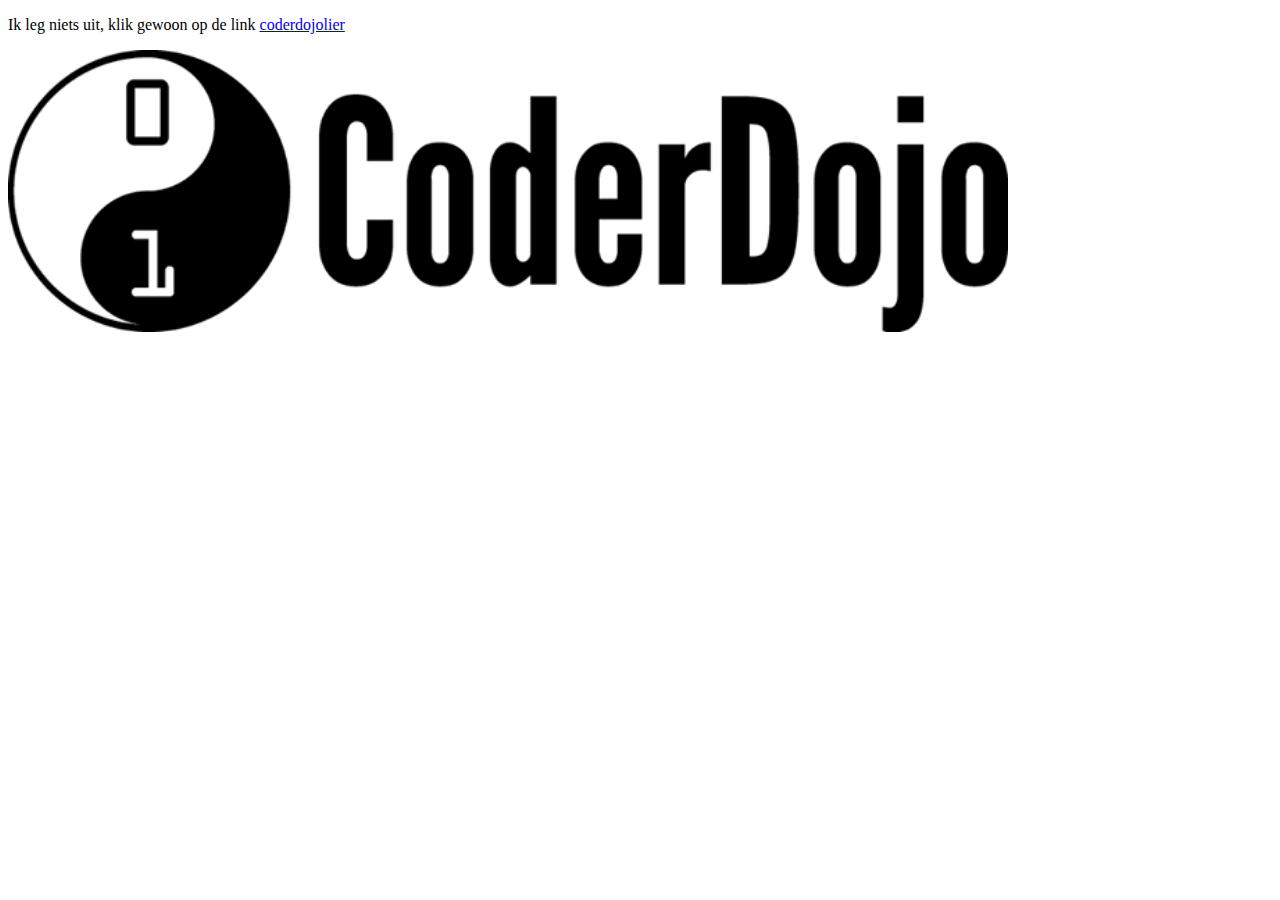
<file: coderdojo.html>
<!doctype html>
<html>
    <head>
    <title>Mijn allereerste webpagina</title>
    </head>
    <body>
<p>Ik leg niets uit, klik gewoon op de link <a href="http://lier.coderdojobelgium.be/">coderdojolier</a></p>
<p/><img
            src="afbeeldingen/ying yang.png"
            width="1000"
/></p>
</file>
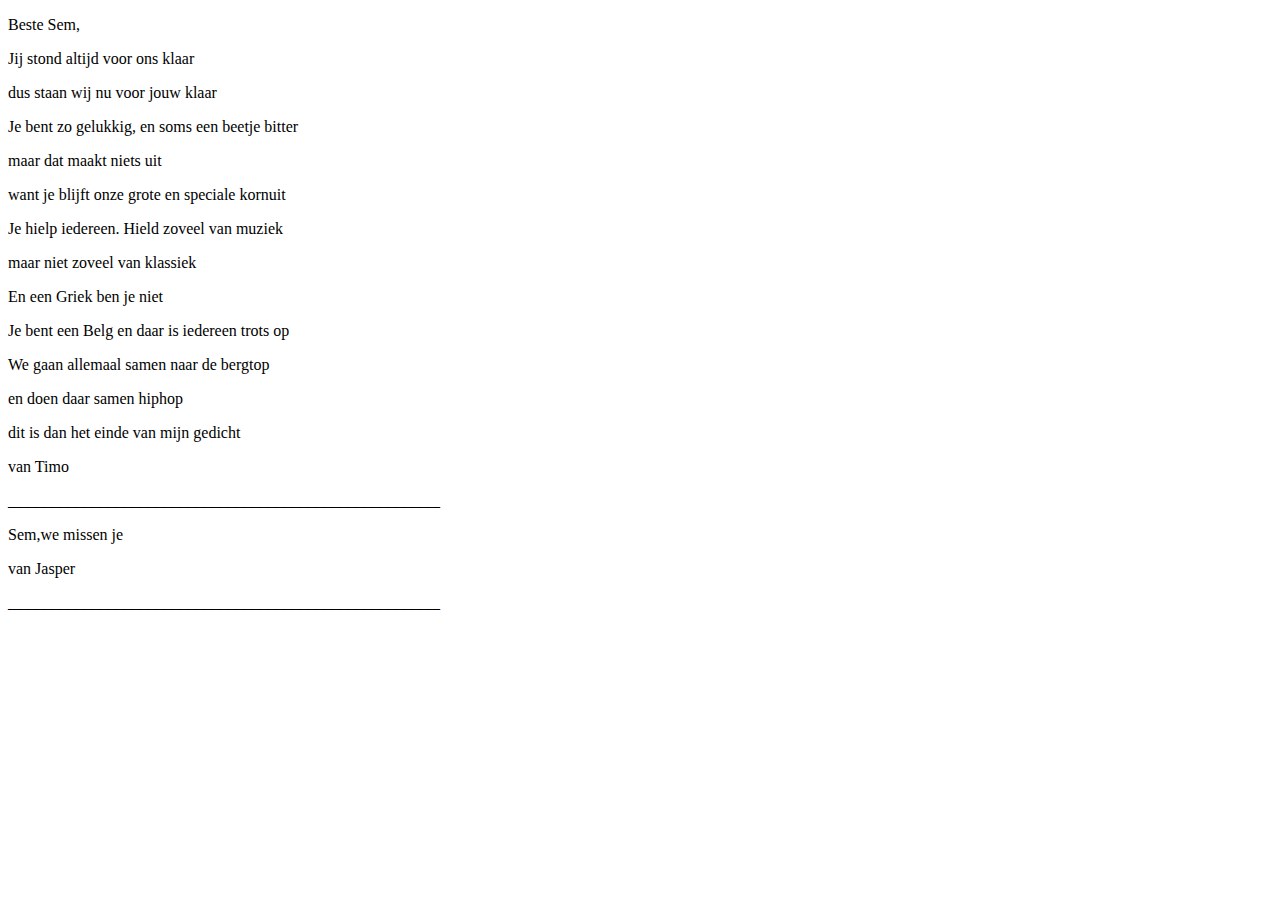
<file: sem/gedichtenklas.html>
<!doctype html>
<html>
    <head>
    <title>gedichten voor Sem</title>
    </head>
    <body>
        <p>Beste Sem,</p>
        <p>Jij stond altijd voor ons klaar</p>
        <p>dus staan wij nu voor jouw klaar</p>
        <p>Je bent zo gelukkig, en soms een beetje bitter</p>
        <p>maar dat maakt niets uit</p>
        <p>want je blijft onze grote en speciale kornuit</p>
        <p>Je hielp iedereen. Hield zoveel van muziek</p>
        <p>maar niet zoveel van klassiek</p>
        <p>En een Griek ben je niet</p>
        <p>Je bent een Belg en daar is iedereen trots op</p>
        <p>We gaan allemaal samen naar de bergtop<p/>
        <p>en doen daar samen hiphop<p/>
        <p>dit is dan het einde van mijn gedicht</p>
        <p> </p>
        <p>van Timo</p>
        <p>______________________________________________________</p>
        <p>Sem,we missen je</p>
        <p>van Jasper</p>
        <p>______________________________________________________</p>
    </body>
</html>
</file>
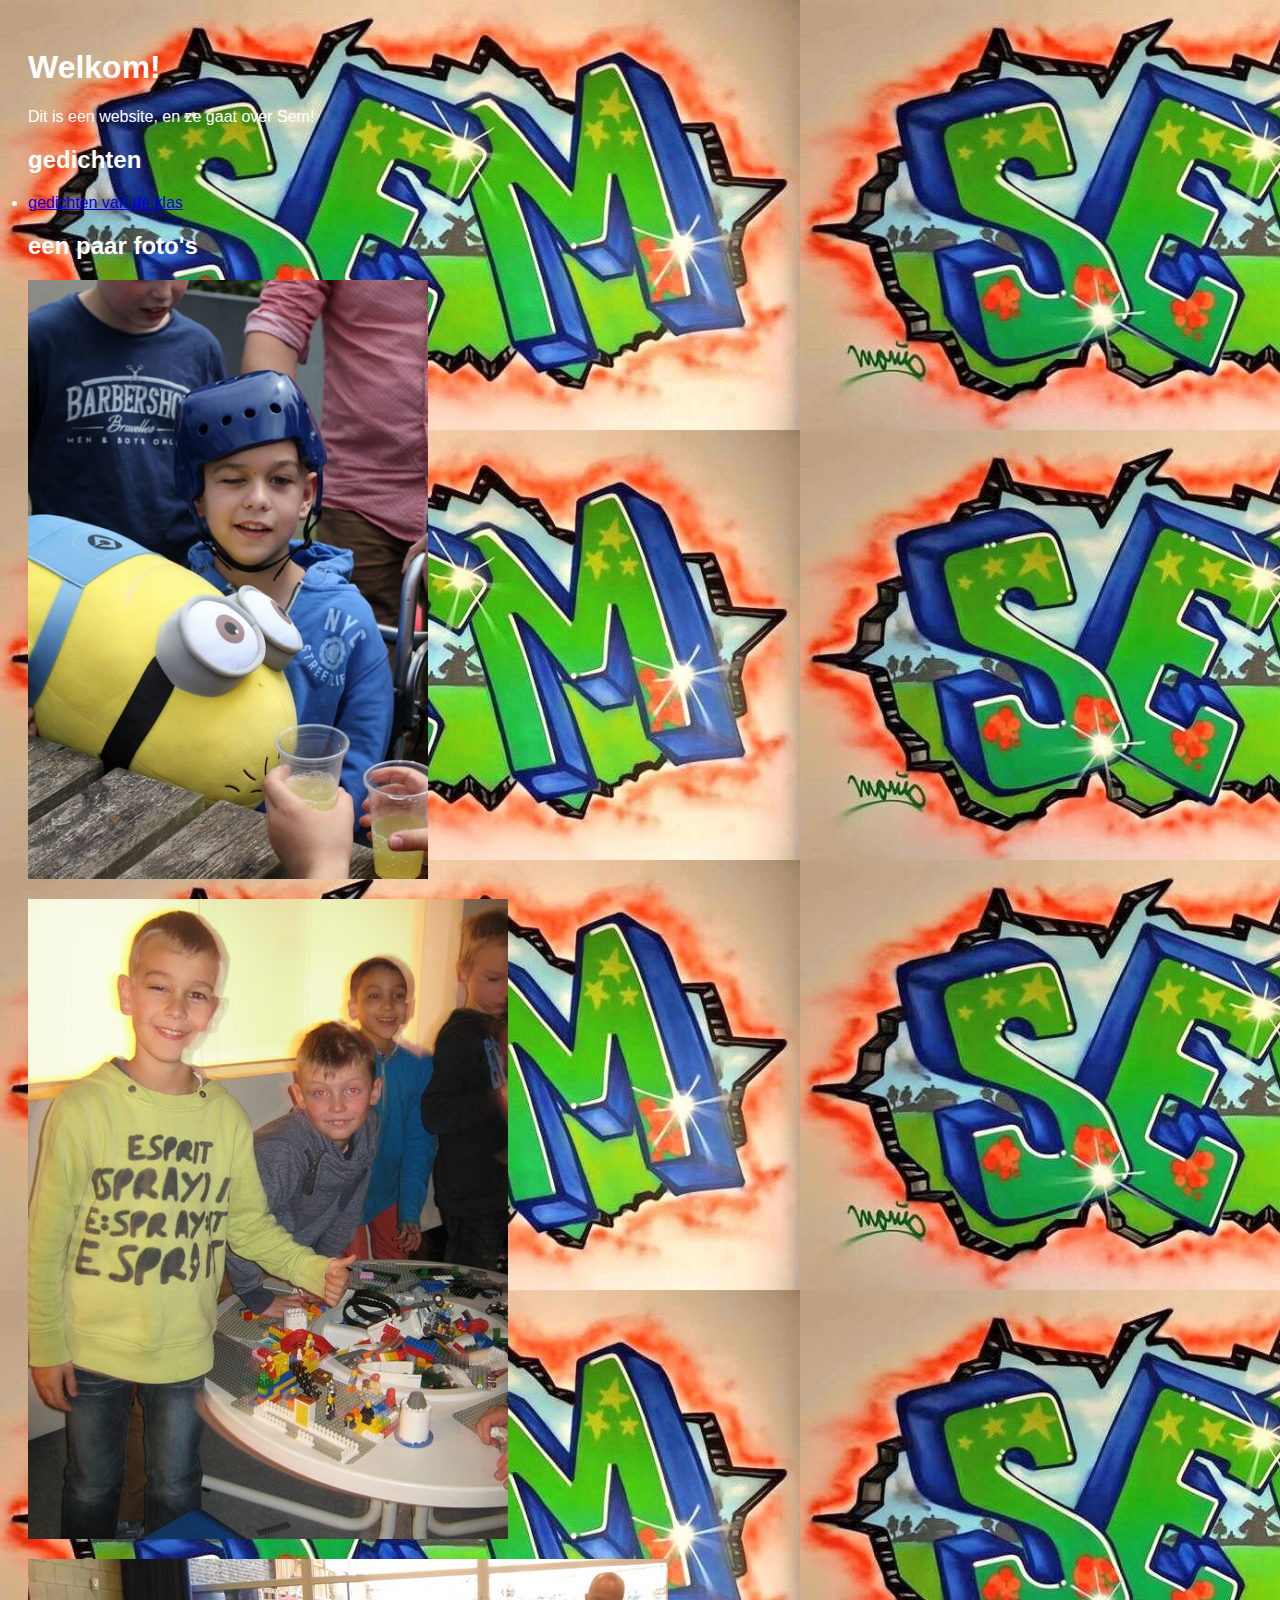
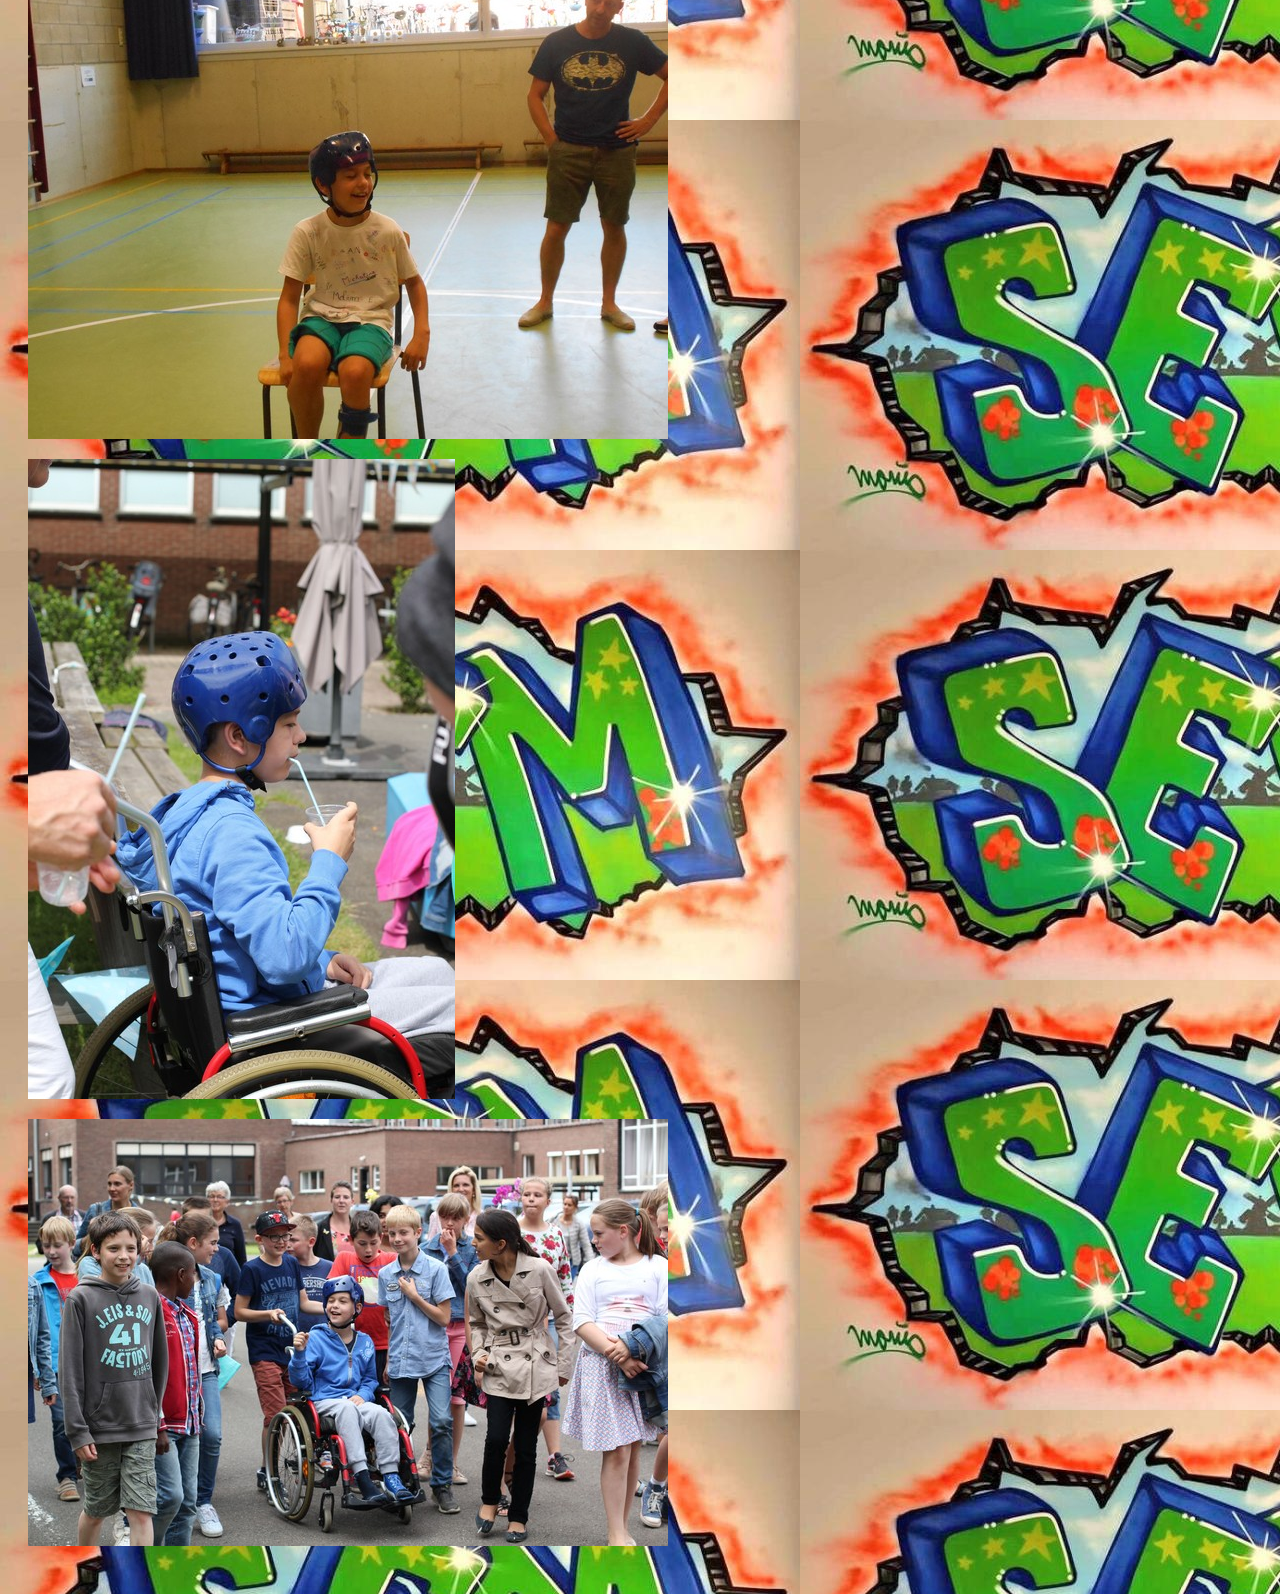
<file: sem/index (2).html>
<!doctype html>
<html>
    <head>
    <title>Sem</title>
    <link rel="stylesheet" href="../CSS/stylesheetsem.css" />
    </head>
    <body>
        <h1>Welkom!</h1>
        <p>Dit is een website, en ze gaat over Sem!</p>
        <h2>gedichten</h2>
            <li><a href="gedichtenklas2.html">gedichten van de klas</a></li>
        <h2>een paar foto's</h2>
        <p/><img
            src="../afbeeldingen/sem/10sem.jpg"
            width="400"
            </p>
          <p/><img
              src="../afbeeldingen/sem/24 sem.jpg"
          </p>
        </p><img
            src="../afbeeldingen/sem/sem op bezoek.jpg"
          </p>
          <p/><img
            src="../afbeeldingen/sem/sem.jpg"
          </p>
          <p/><img
            src="../afbeeldingen/sem/34sem.jpg"
          </p>

    </body>
</html>
</file>
<file: CSS/stylesheetsem.css>
#paginatitel {
    background-color:darkolivegreen;
    color:white;
}
body {
    background-color:yellow;
    background-image:
        url('../afbeeldingen/sem/sem graffitie.jpg');
    font-family:sans-serif;
    padding:20px;
    color:white;
}
.speciaal {
    background-color:chocolate;
}
a[href*="scratch.edu"]
</file>
